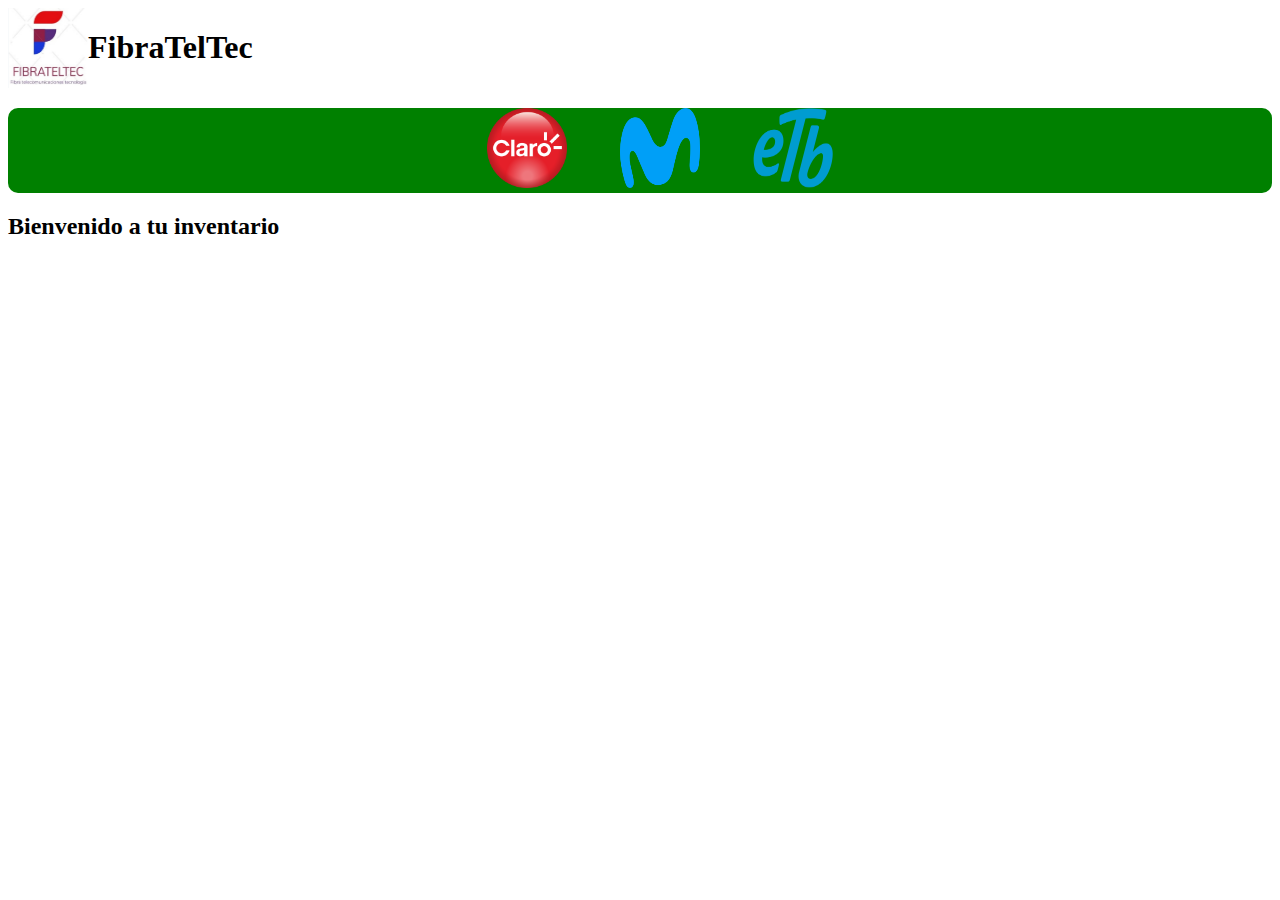
<file: pages/index.html>
<!DOCTYPE html>
<html lang="es">
<head>
    <meta charset="UTF-8">
    <meta name="viewport" content="width=device-width, initial-scale=1.0">
    <link rel="stylesheet" href="../css/styles.css">
    <title>Document</title>
</head>
<body>
    <header>
        <div class="container">
            <div class="logo">
              <img src="../img/logo.jpeg" alt="logo" />
              <h1>FibraTelTec</h1>
            </div>
    
            <div class="menu">
              <nav>
                <ul class="item">
                  <li><a href="./registro_equipos.html"><img src="../img/Claro.svg.png" alt="claro"></a></li>
    
                  <li><a href="#historia"><img src="../img/Movistar.PNG" alt="movistar"></a></li>
    
                  <li><a href="#servicios"><img src="../img/ETB.png" alt="etb"></a></li>
                </ul>
              </nav>
            </div>
        </div>
        

    </header>

    <main>
            <h2>Bienvenido a tu inventario</h2>
    </main>

    <footer>
        
    </footer>
    <script src="../js/main.js"></script>
</body>
</html>
</file>
<file: css/styles.css>
.menu .item > li{
    display: inline-block;
    padding: 0% 2%;
    font-size: 18px;
    list-style: none;
}

.header{
    position: sticky;
    top: 0;
    left: 0;
    width: 100%;
    z-index: 2;
}
.header .container{
    width: 100%;
    height: auto;
    display: flex;
    flex-direction: row;
    align-items: center;
    z-index: 100;
}
.header .logo{
    text-align: center;
    padding:0.5%;
    flex-grow: 1;
}
.header .logo img{
    width: 150px;
    height: 0 auto;
}
.header .menu{
    justify-content: center;
    padding:0.8%;
    flex-grow: 8;
}
.item > li a{
    color: #000000;
    text-decoration: none;
}

img{
    width: 80px;
    height: 80px;
}
.logo{
    display: inline-flex;

}
nav{
    display: block;
    background-color: green;
    border-radius: 10px;
}
nav > ul{
    text-align: center;
}
</file>
